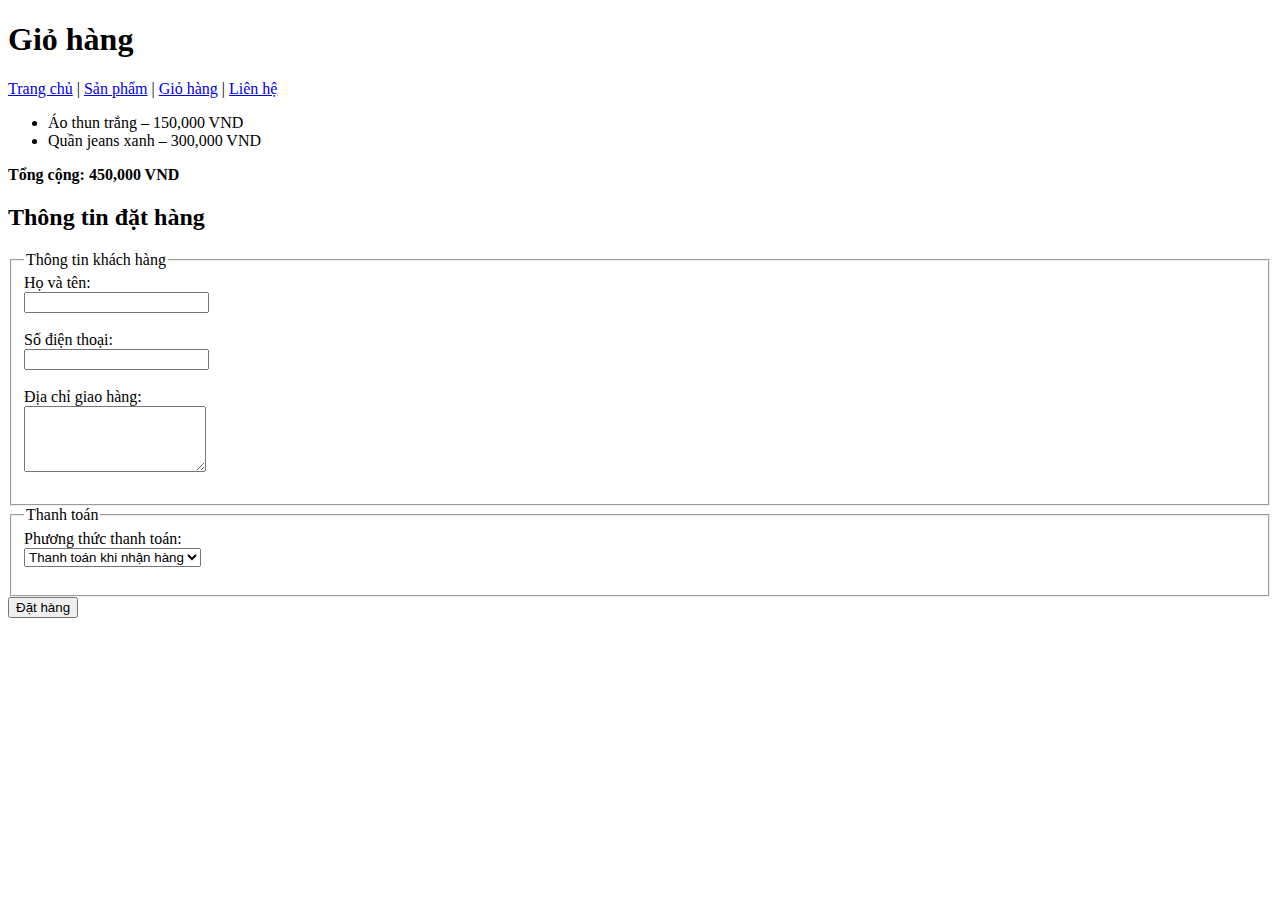
<file: cart.html>
<!DOCTYPE html>
<html lang="vi">
<head>
  <meta charset="UTF-8">
  <title>Giỏ hàng</title>
</head>
<body>
  <h1>Giỏ hàng</h1>
  <nav>
    <a href="index.html">Trang chủ</a> |
    <a href="products.html">Sản phẩm</a> |
    <a href="cart.html">Giỏ hàng</a> |
    <a href="contact.html">Liên hệ</a>
  </nav>

  <ul>
    <li>Áo thun trắng – 150,000 VND</li>
    <li>Quần jeans xanh – 300,000 VND</li>
  </ul>
  <p><strong>Tổng cộng: 450,000 VND</strong></p>

  <h2>Thông tin đặt hàng</h2>
  <form action="thankyou.html" method="get">
    <fieldset>
      <legend>Thông tin khách hàng</legend>
      <label for="fullname">Họ và tên:</label><br>
      <input type="text" id="fullname" name="fullname" required><br><br>

      <label for="phone">Số điện thoại:</label><br>
      <input type="tel" id="phone" name="phone" required><br><br>

      <label for="address">Địa chỉ giao hàng:</label><br>
      <textarea id="address" name="address" rows="4" required></textarea><br><br>
    </fieldset>

    <fieldset>
      <legend>Thanh toán</legend>
      <label for="payment">Phương thức thanh toán:</label><br>
      <select id="payment" name="payment">
        <option value="cod">Thanh toán khi nhận hàng</option>
        <option value="bank">Chuyển khoản</option>
      </select><br><br>
    </fieldset>

    <input type="submit" value="Đặt hàng">
  </form>
</body>
</html>
</file>
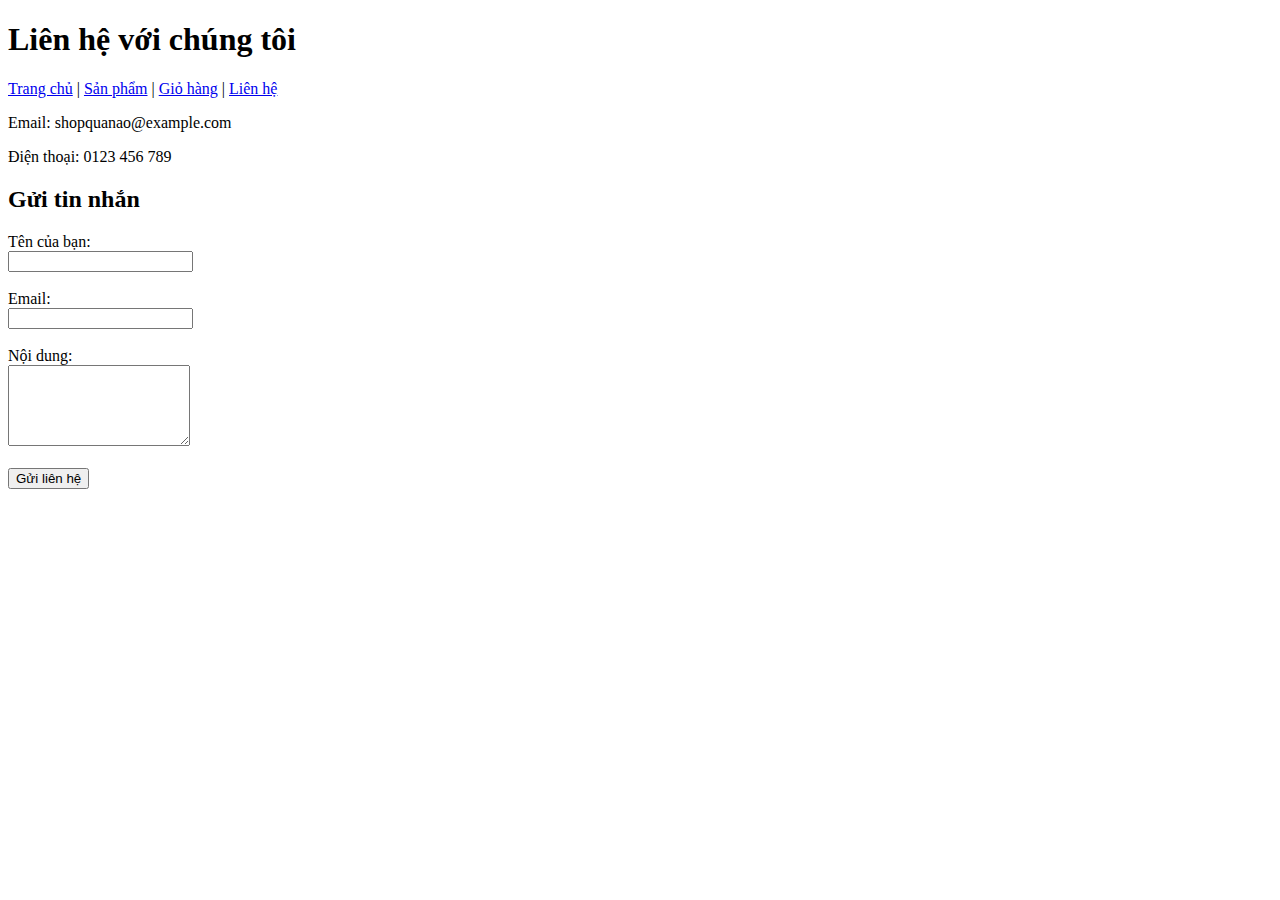
<file: contact.html>
<!DOCTYPE html>
<html lang="vi">
<head>
  <meta charset="UTF-8">
  <title>Liên hệ</title>
</head>
<body>
  <h1>Liên hệ với chúng tôi</h1>
  <nav>
    <a href="index.html">Trang chủ</a> |
    <a href="products.html">Sản phẩm</a> |
    <a href="cart.html">Giỏ hàng</a> |
    <a href="contact.html">Liên hệ</a>
  </nav>

  <p>Email: shopquanao@example.com</p>
  <p>Điện thoại: 0123 456 789</p>

  <h2>Gửi tin nhắn</h2>
  <form action="thankyou.html" method="get">
    <label for="name">Tên của bạn:</label><br>
    <input type="text" id="name" name="name" required><br><br>

    <label for="email">Email:</label><br>
    <input type="email" id="email" name="email" required><br><br>

    <label for="message">Nội dung:</label><br>
    <textarea id="message" name="message" rows="5" required></textarea><br><br>

    <input type="submit" value="Gửi liên hệ">
  </form>
</body>
</html>
</file>
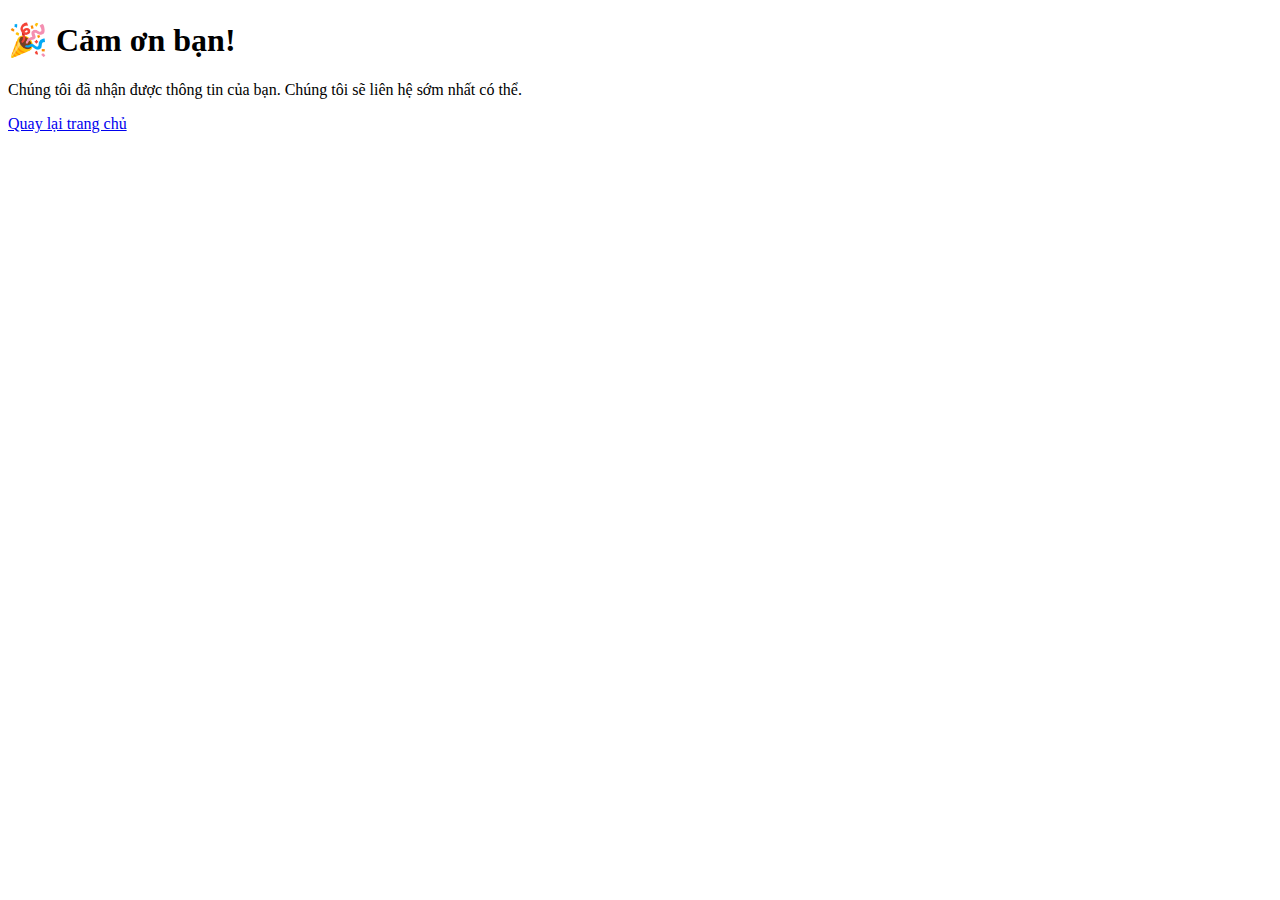
<file: thankyou.html>
<!DOCTYPE html>
<html lang="vi">
<head>
  <meta charset="UTF-8">
  <title>Cảm ơn</title>
</head>
<body>
  <h1>🎉 Cảm ơn bạn!</h1>
  <p>Chúng tôi đã nhận được thông tin của bạn. Chúng tôi sẽ liên hệ sớm nhất có thể.</p>
  <p><a href="index.html">Quay lại trang chủ</a></p>
</body>
</html>
</file>
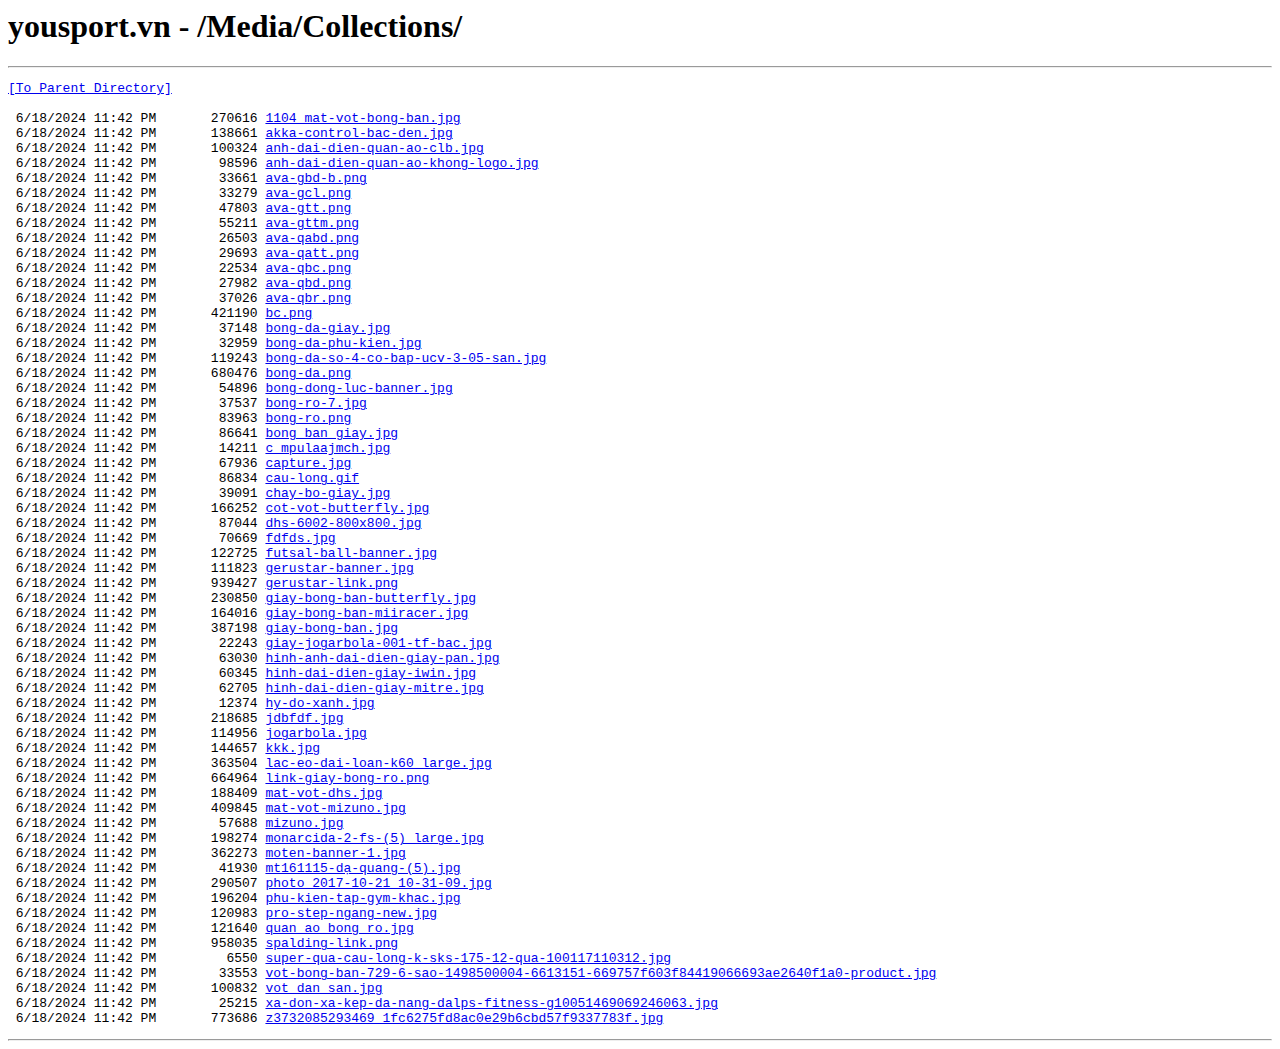
<file: hinhanh/tải xuống (1).htm>
<html><head><title>yousport.vn - /Media/Collections/</title></head><body><H1>yousport.vn - /Media/Collections/</H1><hr>

<pre><A HREF="/Media/">[To Parent Directory]</A><br><br> 6/18/2024 11:42 PM       270616 <A HREF="/Media/Collections/1104_mat-vot-bong-ban.jpg">1104_mat-vot-bong-ban.jpg</A><br> 6/18/2024 11:42 PM       138661 <A HREF="/Media/Collections/akka-control-bac-den.jpg">akka-control-bac-den.jpg</A><br> 6/18/2024 11:42 PM       100324 <A HREF="/Media/Collections/anh-dai-dien-quan-ao-clb.jpg">anh-dai-dien-quan-ao-clb.jpg</A><br> 6/18/2024 11:42 PM        98596 <A HREF="/Media/Collections/anh-dai-dien-quan-ao-khong-logo.jpg">anh-dai-dien-quan-ao-khong-logo.jpg</A><br> 6/18/2024 11:42 PM        33661 <A HREF="/Media/Collections/ava-gbd-b.png">ava-gbd-b.png</A><br> 6/18/2024 11:42 PM        33279 <A HREF="/Media/Collections/ava-gcl.png">ava-gcl.png</A><br> 6/18/2024 11:42 PM        47803 <A HREF="/Media/Collections/ava-gtt.png">ava-gtt.png</A><br> 6/18/2024 11:42 PM        55211 <A HREF="/Media/Collections/ava-gttm.png">ava-gttm.png</A><br> 6/18/2024 11:42 PM        26503 <A HREF="/Media/Collections/ava-qabd.png">ava-qabd.png</A><br> 6/18/2024 11:42 PM        29693 <A HREF="/Media/Collections/ava-qatt.png">ava-qatt.png</A><br> 6/18/2024 11:42 PM        22534 <A HREF="/Media/Collections/ava-qbc.png">ava-qbc.png</A><br> 6/18/2024 11:42 PM        27982 <A HREF="/Media/Collections/ava-qbd.png">ava-qbd.png</A><br> 6/18/2024 11:42 PM        37026 <A HREF="/Media/Collections/ava-qbr.png">ava-qbr.png</A><br> 6/18/2024 11:42 PM       421190 <A HREF="/Media/Collections/bc.png">bc.png</A><br> 6/18/2024 11:42 PM        37148 <A HREF="/Media/Collections/bong-da-giay.jpg">bong-da-giay.jpg</A><br> 6/18/2024 11:42 PM        32959 <A HREF="/Media/Collections/bong-da-phu-kien.jpg">bong-da-phu-kien.jpg</A><br> 6/18/2024 11:42 PM       119243 <A HREF="/Media/Collections/bong-da-so-4-co-bap-ucv-3-05-san.jpg">bong-da-so-4-co-bap-ucv-3-05-san.jpg</A><br> 6/18/2024 11:42 PM       680476 <A HREF="/Media/Collections/bong-da.png">bong-da.png</A><br> 6/18/2024 11:42 PM        54896 <A HREF="/Media/Collections/bong-dong-luc-banner.jpg">bong-dong-luc-banner.jpg</A><br> 6/18/2024 11:42 PM        37537 <A HREF="/Media/Collections/bong-ro-7.jpg">bong-ro-7.jpg</A><br> 6/18/2024 11:42 PM        83963 <A HREF="/Media/Collections/bong-ro.png">bong-ro.png</A><br> 6/18/2024 11:42 PM        86641 <A HREF="/Media/Collections/bong_ban_giay.jpg">bong_ban_giay.jpg</A><br> 6/18/2024 11:42 PM        14211 <A HREF="/Media/Collections/c_mpulaajmch.jpg">c_mpulaajmch.jpg</A><br> 6/18/2024 11:42 PM        67936 <A HREF="/Media/Collections/capture.jpg">capture.jpg</A><br> 6/18/2024 11:42 PM        86834 <A HREF="/Media/Collections/cau-long.gif">cau-long.gif</A><br> 6/18/2024 11:42 PM        39091 <A HREF="/Media/Collections/chay-bo-giay.jpg">chay-bo-giay.jpg</A><br> 6/18/2024 11:42 PM       166252 <A HREF="/Media/Collections/cot-vot-butterfly.jpg">cot-vot-butterfly.jpg</A><br> 6/18/2024 11:42 PM        87044 <A HREF="/Media/Collections/dhs-6002-800x800.jpg">dhs-6002-800x800.jpg</A><br> 6/18/2024 11:42 PM        70669 <A HREF="/Media/Collections/fdfds.jpg">fdfds.jpg</A><br> 6/18/2024 11:42 PM       122725 <A HREF="/Media/Collections/futsal-ball-banner.jpg">futsal-ball-banner.jpg</A><br> 6/18/2024 11:42 PM       111823 <A HREF="/Media/Collections/gerustar-banner.jpg">gerustar-banner.jpg</A><br> 6/18/2024 11:42 PM       939427 <A HREF="/Media/Collections/gerustar-link.png">gerustar-link.png</A><br> 6/18/2024 11:42 PM       230850 <A HREF="/Media/Collections/giay-bong-ban-butterfly.jpg">giay-bong-ban-butterfly.jpg</A><br> 6/18/2024 11:42 PM       164016 <A HREF="/Media/Collections/giay-bong-ban-miiracer.jpg">giay-bong-ban-miiracer.jpg</A><br> 6/18/2024 11:42 PM       387198 <A HREF="/Media/Collections/giay-bong-ban.jpg">giay-bong-ban.jpg</A><br> 6/18/2024 11:42 PM        22243 <A HREF="/Media/Collections/giay-jogarbola-001-tf-bac.jpg">giay-jogarbola-001-tf-bac.jpg</A><br> 6/18/2024 11:42 PM        63030 <A HREF="/Media/Collections/hinh-anh-dai-dien-giay-pan.jpg">hinh-anh-dai-dien-giay-pan.jpg</A><br> 6/18/2024 11:42 PM        60345 <A HREF="/Media/Collections/hinh-dai-dien-giay-iwin.jpg">hinh-dai-dien-giay-iwin.jpg</A><br> 6/18/2024 11:42 PM        62705 <A HREF="/Media/Collections/hinh-dai-dien-giay-mitre.jpg">hinh-dai-dien-giay-mitre.jpg</A><br> 6/18/2024 11:42 PM        12374 <A HREF="/Media/Collections/hy-do-xanh.jpg">hy-do-xanh.jpg</A><br> 6/18/2024 11:42 PM       218685 <A HREF="/Media/Collections/jdbfdf.jpg">jdbfdf.jpg</A><br> 6/18/2024 11:42 PM       114956 <A HREF="/Media/Collections/jogarbola.jpg">jogarbola.jpg</A><br> 6/18/2024 11:42 PM       144657 <A HREF="/Media/Collections/kkk.jpg">kkk.jpg</A><br> 6/18/2024 11:42 PM       363504 <A HREF="/Media/Collections/lac-eo-dai-loan-k60_large.jpg">lac-eo-dai-loan-k60_large.jpg</A><br> 6/18/2024 11:42 PM       664964 <A HREF="/Media/Collections/link-giay-bong-ro.png">link-giay-bong-ro.png</A><br> 6/18/2024 11:42 PM       188409 <A HREF="/Media/Collections/mat-vot-dhs.jpg">mat-vot-dhs.jpg</A><br> 6/18/2024 11:42 PM       409845 <A HREF="/Media/Collections/mat-vot-mizuno.jpg">mat-vot-mizuno.jpg</A><br> 6/18/2024 11:42 PM        57688 <A HREF="/Media/Collections/mizuno.jpg">mizuno.jpg</A><br> 6/18/2024 11:42 PM       198274 <A HREF="/Media/Collections/monarcida-2-fs-(5)_large.jpg">monarcida-2-fs-(5)_large.jpg</A><br> 6/18/2024 11:42 PM       362273 <A HREF="/Media/Collections/moten-banner-1.jpg">moten-banner-1.jpg</A><br> 6/18/2024 11:42 PM        41930 <A HREF="/Media/Collections/mt161115-d%E1%BA%A1-quang-(5).jpg">mt161115-dạ-quang-(5).jpg</A><br> 6/18/2024 11:42 PM       290507 <A HREF="/Media/Collections/photo_2017-10-21_10-31-09.jpg">photo_2017-10-21_10-31-09.jpg</A><br> 6/18/2024 11:42 PM       196204 <A HREF="/Media/Collections/phu-kien-tap-gym-khac.jpg">phu-kien-tap-gym-khac.jpg</A><br> 6/18/2024 11:42 PM       120983 <A HREF="/Media/Collections/pro-step-ngang-new.jpg">pro-step-ngang-new.jpg</A><br> 6/18/2024 11:42 PM       121640 <A HREF="/Media/Collections/quan_ao_bong_ro.jpg">quan_ao_bong_ro.jpg</A><br> 6/18/2024 11:42 PM       958035 <A HREF="/Media/Collections/spalding-link.png">spalding-link.png</A><br> 6/18/2024 11:42 PM         6550 <A HREF="/Media/Collections/super-qua-cau-long-k-sks-175-12-qua-100117110312.jpg">super-qua-cau-long-k-sks-175-12-qua-100117110312.jpg</A><br> 6/18/2024 11:42 PM        33553 <A HREF="/Media/Collections/vot-bong-ban-729-6-sao-1498500004-6613151-669757f603f84419066693ae2640f1a0-product.jpg">vot-bong-ban-729-6-sao-1498500004-6613151-669757f603f84419066693ae2640f1a0-product.jpg</A><br> 6/18/2024 11:42 PM       100832 <A HREF="/Media/Collections/vot_dan_san.jpg">vot_dan_san.jpg</A><br> 6/18/2024 11:42 PM        25215 <A HREF="/Media/Collections/xa-don-xa-kep-da-nang-dalps-fitness-g10051469069246063.jpg">xa-don-xa-kep-da-nang-dalps-fitness-g10051469069246063.jpg</A><br> 6/18/2024 11:42 PM       773686 <A HREF="/Media/Collections/z3732085293469_1fc6275fd8ac0e29b6cbd57f9337783f.jpg">z3732085293469_1fc6275fd8ac0e29b6cbd57f9337783f.jpg</A><br></pre><hr></body></html>
</file>
